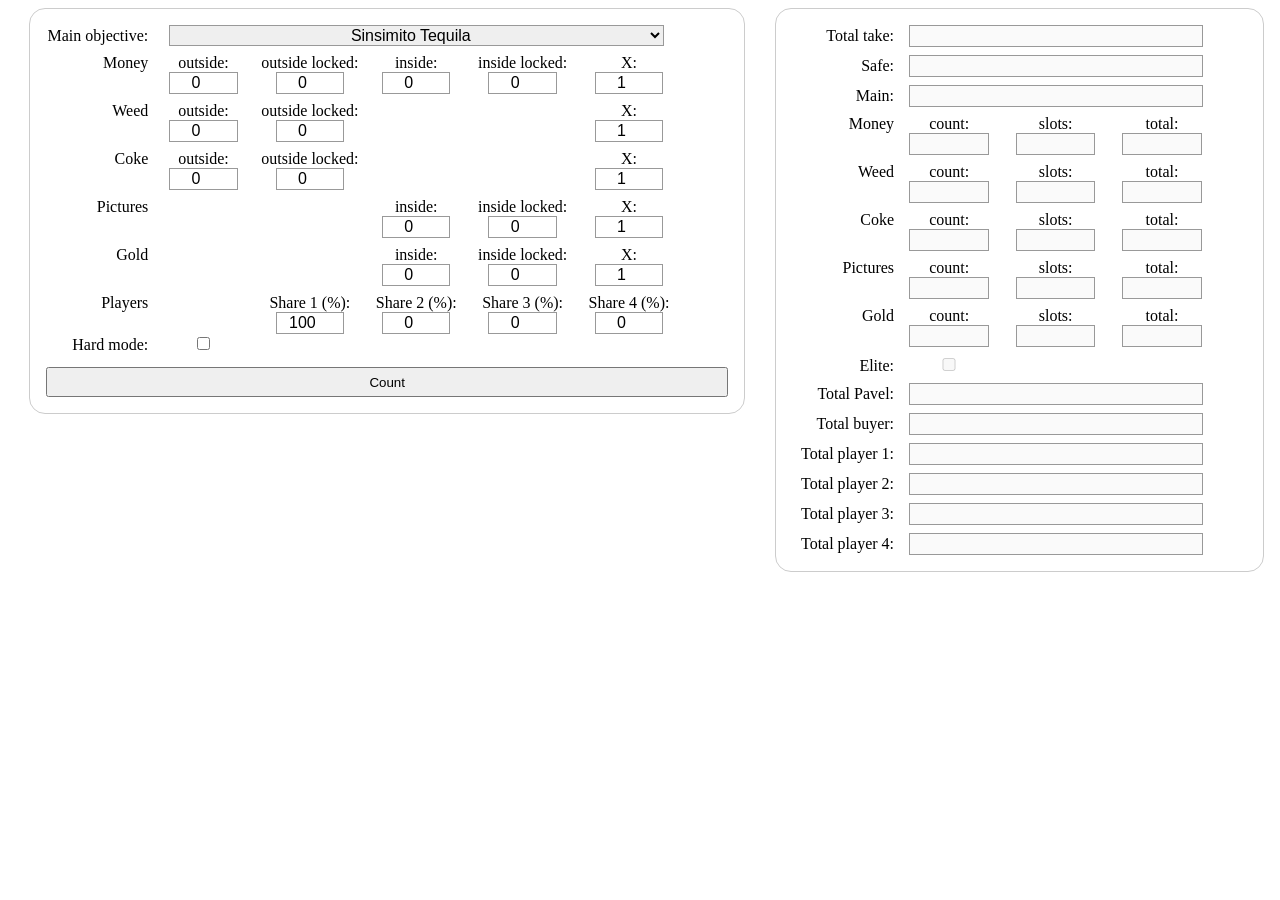
<file: index.html>
<head>
  <script src="https://ajax.googleapis.com/ajax/libs/jquery/3.5.1/jquery.min.js"></script>
  <link rel="stylesheet" href="cayo.css">
</head>

<body>
  <div class="row">
    <div class="column">
      <form>
        <ul>
          <li>
            <label class="myblock" for="main">Main objective:</label>
            <select class="myblock expanded" name="main" id="main">
              <option value="900000" selected>Sinsimito Tequila</option>
              <option value="1000000">Ruby Necklace</option>
              <option value="1100000">Bearer Bonds</option>
              <option value="1300000">Pink Diamond</option>
              <option value="1900000">Panther Statue</option>
            </select>
          </li>

          <li>
            <label class="myblock">Money</label>
            <label class="myblock" for="money_out_cnt">outside:</label>
            <label class="myblock" for="money_out_lock_cnt">outside locked:</label>
            <label class="myblock" for="money_in_cnt">inside:</label>
            <label class="myblock" for="money_in_lock_cnt">inside locked:</label>
            <label class="myblock" for="money_mult">X:</label>
          </li>
          <li class="myli">
            <label class="myblock"></label>
            <input class="myblock" type="number" id="money_out_cnt" name="money_out_cnt" min="0" max="30" value="0">
            <input class="myblock" type="number" id="money_out_lock_cnt" name="money_out_lock_cnt" min="0" max="30" value="0">
            <input class="myblock" type="number" id="money_in_cnt" name="money_in_cnt" min="0" max="30" value="0">
            <input class="myblock" type="number" id="money_in_lock_cnt" name="money_in_lock_cnt" min="0" max="30" value="0">
            <input class="myblock" type="number" id="money_mult" name="money_mult" min="1" max="3" value="1">
          </li>

          <li>
            <label class="myblock">Weed</label>
            <label class="myblock" for="weed_out_cnt">outside:</label>
            <label class="myblock" for="weed_out_lock_cnt">outside locked:</label>
            <label class="myblock"></label>
            <label class="myblock"></label>
            <label class="myblock" for="weed_mult">X:</label>
          </li>
          <li class="myli">
            <label class="myblock"></label>
            <input class="myblock" type="number" id="weed_out_cnt" name="weed_out_cnt" min="0" max="30" value="0">
            <input class="myblock" type="number" id="weed_out_lock_cnt" name="weed_out_lock_cnt" min="0" max="30" value="0">
            <label class="myblock"></label>
            <label class="myblock"></label>
            <input class="myblock" type="number" id="weed_mult" name="weed_mult" min="1" max="3" value="1">
          </li>

          <li>
            <label class="myblock">Coke</label>
            <label class="myblock" for="coke_out_cnt">outside:</label>
            <label class="myblock" for="coke_out_lock_cnt">outside locked:</label>
            <label class="myblock"></label>
            <label class="myblock"></label>
            <label class="myblock" for="coke_mult">X:</label>
          </li>
          <li class="myli">
            <label class="myblock"></label>
            <input class="myblock" type="number" id="coke_out_cnt" name="coke_out_cnt" min="0" max="30" value="0">
            <input class="myblock" type="number" id="coke_out_lock_cnt" name="coke_out_lock_cnt" min="0" max="30" value="0">
            <label class="myblock"></label>
            <label class="myblock"></label>
            <input class="myblock" type="number" id="coke_mult" name="coke_mult" min="1" max="3" value="1">
          </li>

          <li>
            <label class="myblock">Pictures</label>
            <label class="myblock"></label>
            <label class="myblock"></label>
            <label class="myblock" for="picture_in_cnt">inside:</label>
            <label class="myblock" for="picture_in_lock_cnt">inside locked:</label>
            <label class="myblock" for="picture_mult">X:</label>
          </li>
          <li class="myli">
            <label class="myblock"></label>
            <label class="myblock"></label>
            <label class="myblock"></label>
            <input class="myblock" type="number" id="picture_in_cnt" name="picture_in_cnt" min="0" max="30" value="0">
            <input class="myblock" type="number" id="picture_in_lock_cnt" name="picture_in_lock_cnt" min="0" max="30" value="0">
            <input class="myblock" type="number" id="picture_mult" name="picture_mult" min="1" max="3" value="1">
          </li>

          <li>
            <label class="myblock">Gold</label>
            <label class="myblock"></label>
            <label class="myblock"></label>
            <label class="myblock" for="gold_in_cnt">inside:</label>
            <label class="myblock" for="gold_in_lock_cnt">inside locked:</label>
            <label class="myblock" for="gold_mult">X:</label>
          </li>
          <li class="myli">
            <label class="myblock"></label>
            <label class="myblock"></label>
            <label class="myblock"></label>
            <input class="myblock" type="number" id="gold_in_cnt" name="gold_in_cnt" min="0" max="30" value="0">
            <input class="myblock" type="number" id="gold_in_lock_cnt" name="gold_in_lock_cnt" min="0" max="30" value="0">
            <input class="myblock" type="number" id="gold_mult" name="gold_mult" min="1" max="3" value="1">
          </li>

          <li>
            <label class="myblock">Players</label>
            <label class="myblock"></label>
            <label class="myblock" for="percent_1">Share 1 (%):</label>
            <label class="myblock" for="percent_2">Share 2 (%):</label>
            <label class="myblock" for="percent_3">Share 3 (%):</label>
            <label class="myblock" for="percent_4">Share 4 (%):</label>
          </li>
          <li class="myli">
            <label class="myblock"></label>
            <label class="myblock"></label>
            <input class="myblock" type="number" id="percent_1" name="percent_1" min="0" max="100" value="100">
            <input class="myblock" type="number" id="percent_2" name="percent_1" min="0" max="100" value="0">
            <input class="myblock" type="number" id="percent_3" name="percent_1" min="0" max="100" value="0">
            <input class="myblock" type="number" id="percent_4" name="percent_1" min="0" max="100" value="0">
          </li>

          <li class="myli">
            <label class="myblock" for="hard">Hard mode:</label>
            <input class="myblock" type="checkbox" name="hard" id="hard" value="1">
          </li>
        </ul>
        <button id="count" type="button">Count</button>
      </form>
    </div>

    <div class="column">  
      <form>
        <ul>
          <li>
            <label class="myblock short" for="total">Total take:</label>
            <input class="myblock short expanded" type="text" id="total" name="total" disabled>
          </li>
          <li>
            <label class="myblock short" for="safe">Safe:</label>
            <input class="myblock short expanded" type="text" id="safe" name="safe" disabled>
          </li>
          <li>
            <label class="myblock short" for="main_price">Main:</label>
            <input class="myblock short expanded" type="text" id="main_price" name="main_price" disabled>
          </li>

          <li>
            <label class="myblock short">Money</label>
            <label class="myblock short" for="money_take_cnt">count:</label>
            <label class="myblock short" for="money_take_slot">slots:</label>
            <label class="myblock short" for="money_take_total">total:</label>
          </li>
          <li class="myli">
            <label class="myblock short"></label>
            <input class="myblock short" type="number" id="money_take_cnt" name="money_take_cnt" disabled>
            <input class="myblock short" type="text" id="money_take_slot" name="money_take_slot" disabled>
            <input class="myblock short" type="number" id="money_take_total" name="money_take_total" disabled>
          </li>

          <li>
            <label class="myblock short">Weed</label>
            <label class="myblock short" for="weed_take_cnt">count:</label>
            <label class="myblock short" for="weed_take_slot">slots:</label>
            <label class="myblock short" for="weed_take_total">total:</label>
          </li>
          <li class="myli">
            <label class="myblock short"></label>
            <input class="myblock short" type="number" id="weed_take_cnt" name="weed_take_cnt" disabled>
            <input class="myblock short" type="text" id="weed_take_slot" name="weed_take_slot" disabled>
            <input class="myblock short" type="number" id="weed_take_total" name="weed_take_total" disabled>
          </li>

          <li>
            <label class="myblock short">Coke</label>
            <label class="myblock short" for="coke_take_cnt">count:</label>
            <label class="myblock short" for="coke_take_slot">slots:</label>
            <label class="myblock short" for="coke_take_total">total:</label>
          </li>
          <li class="myli">
            <label class="myblock short"></label>
            <input class="myblock short" type="number" id="coke_take_cnt" name="coke_take_cnt" disabled>
            <input class="myblock short" type="text" id="coke_take_slot" name="coke_take_slot" disabled>
            <input class="myblock short" type="number" id="coke_take_total" name="coke_take_total" disabled>
          </li>

          <li>
            <label class="myblock short">Pictures</label>
            <label class="myblock short" for="picture_take_cnt">count:</label>
            <label class="myblock short" for="picture_take_slot">slots:</label>
            <label class="myblock short" for="picture_take_total">total:</label>
          </li>
          <li class="myli">
            <label class="myblock short"></label>
            <input class="myblock short" type="number" id="picture_take_cnt" name="picture_take_cnt" disabled>
            <input class="myblock short" type="text" id="picture_take_slot" name="picture_take_slot" disabled>
            <input class="myblock short" type="number" id="picture_take_total" name="picture_take_total" disabled>
          </li>

          <li>
            <label class="myblock short">Gold</label>
            <label class="myblock short" for="gold_take_cnt">count:</label>
            <label class="myblock short" for="gold_take_slot">slots:</label>
            <label class="myblock short" for="gold_take_total">total:</label>
          </li>
          <li class="myli">
            <label class="myblock short"></label>
            <input class="myblock short" type="number" id="gold_take_cnt" name="gold_take_cnt" disabled>
            <input class="myblock short" type="text" id="gold_take_slot" name="gold_take_slot" disabled>
            <input class="myblock short" type="number" id="gold_take_total" name="gold_take_total" disabled>
          </li>

          <li>
            <label class="myblock short" for="elite">Elite:</label>
            <input class="myblock short" type="checkbox" name="elite" id="elite" value="1" disabled>
          </li>

          <li>
            <label class="myblock short" for="total_pavel">Total Pavel:</label>
            <input class="myblock short expanded" type="text" id="total_pavel" name="total_pavel" disabled>
          </li>
          <li>
            <label class="myblock short" for="total_buyer">Total buyer:</label>
            <input class="myblock short expanded" type="text" id="total_buyer" name="total_buyer" disabled>
          </li>
          <li>
            <label class="myblock short" for="total_1">Total player 1:</label>
            <input class="myblock short expanded" type="text" id="total_1" name="total_1" disabled>
          </li>
          <li>
            <label class="myblock short" for="total_2">Total player 2:</label>
            <input class="myblock short expanded" type="text" id="total_2" name="total_2" disabled>
          </li>
          <li>
            <label class="myblock short" for="total_3">Total player 3:</label>
            <input class="myblock short expanded" type="text" id="total_3" name="total_3" disabled>
          </li>
          <li>
            <label class="myblock short" for="total_4">Total player 4:</label>
            <input class="myblock short expanded" type="text" id="total_4" name="total_4" disabled>
          </li>
        </ul>
      </form>
    </div>
  </div>

  <script src="cayo.js"></script>
</body>
</file>
<file: cayo.css>
form {
  /* Form is in the middle */
  margin: 0 auto;
  width: 90%;
  /* Определим контур формы */
  padding: 1em;
  border: 1px solid #CCC;
  border-radius: 1em;
}

ul {
  list-style: none;
  padding: 0;
  margin: 0;
}

form li + li {
  margin-top: 0.5em;
}

label {
  /* Each label alignment */
  display: inline-block;
  width: 40%;
  text-align: right;
}

input,
textarea,
select {
  font: 1em sans-serif;

  /* Input field sizes */
  width: 40%;
  box-sizing: border-box;

  border: 1px solid #999;
}

input[type="checkbox"] {
  width: 15px;
}

input:focus,
textarea:focus {
  /* Extra-highlight on focus */
  border-color: #000;
}


button {
  margin-top: 1em;
  width: 100%;
  height: 30px;
}

.column {
  float: left;
  width: 60%;
}

.column + .column {
  width: 40%;
}

form li + li.myli {
  margin-top: 0em;
}

.myblock {
  display: inline-block;
  width: 15%;
  text-align: center;
}

label.myblock:first-child {
  text-align: right;
}

input.myblock, select.myblock {
  display: inline-block;
  width: 10%;
  margin-left: 2.5%;
  margin-right: 2.5%;
  text-align: center;
}

.myblock.short {
  width: 22.5%;
}

input.myblock.short, select.myblock {
  width: 17.5%;
  margin-left: 2.5%;
  margin-right: 2.5%;
}

.myblock.expanded {
  width: 72.5%;
}

.myblock.short.expanded {
  width: 64.5%;
}

.myblock:disabled {
  text-align:left;
}


/* Clear floats after the columns */
.row:after {
  content: "";
  display: table;
  clear: both;
}
</file>
